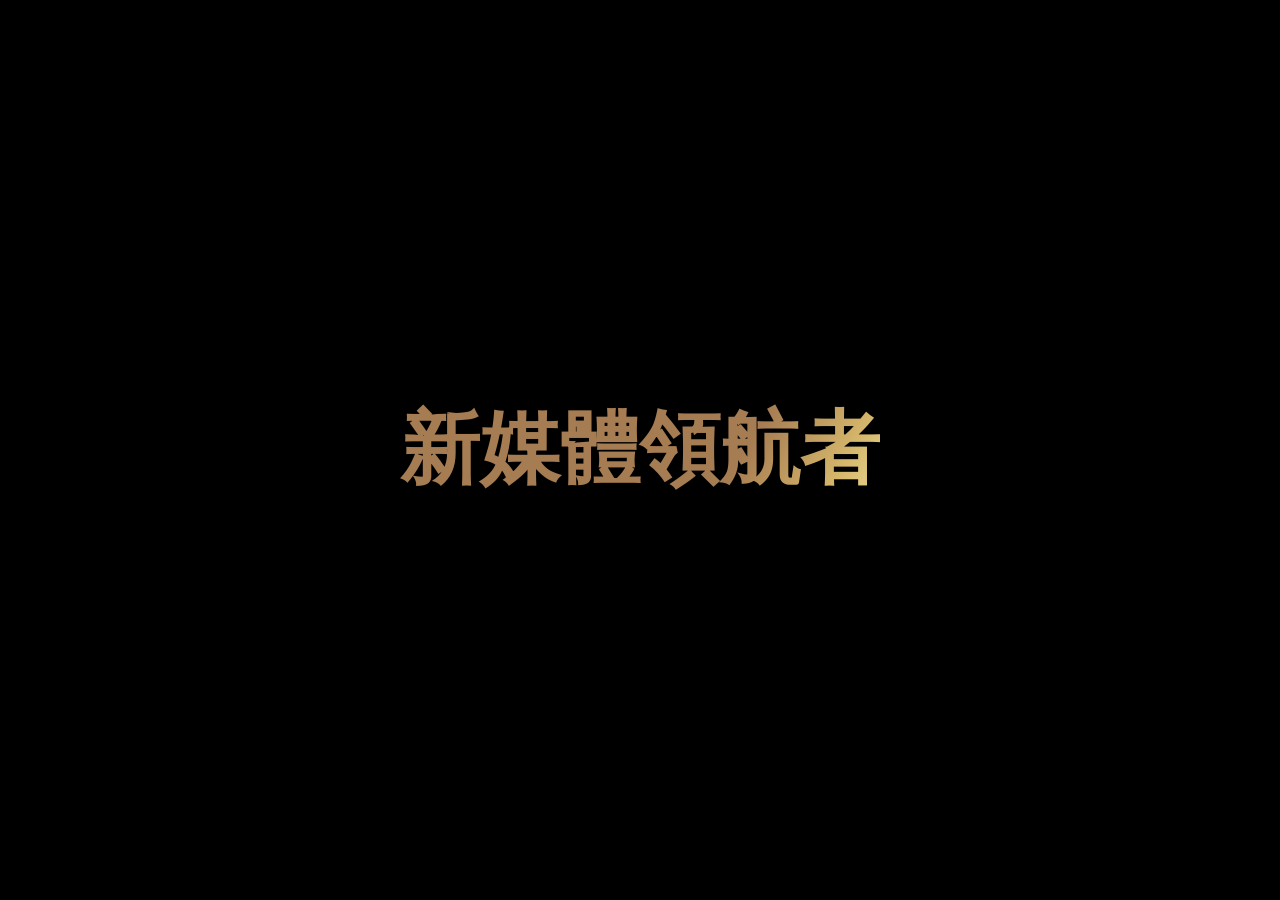
<file: test-animation.html>
<!DOCTYPE html>
<html lang="zh-TW">
<head>
    <meta charset="UTF-8">
    <meta name="viewport" content="width=device-width, initial-scale=1.0">
    <title>動畫測試</title>
    <style>
        :root {
            --gold1: #f7e7a7;
            --bronze: #a67c52;
        }
        
        body {
            background: #000;
            display: flex;
            align-items: center;
            justify-content: center;
            min-height: 100vh;
            margin: 0;
            font-family: Arial, sans-serif;
        }
        
        .test-text {
            font-size: 80px;
            font-weight: bold;
            background: linear-gradient(
                120deg,
                #a67c52 0%,
                #a67c52 25%,
                #d4b56a 32%,
                #f7e7a7 38%,
                rgba(255, 255, 255, 0.2) 42%,
                #ffffff 46%,
                #ffffff 54%,
                rgba(255, 255, 255, 0.2) 58%,
                #f7e7a7 62%,
                #d4b56a 68%,
                #a67c52 75%,
                #a67c52 100%
            );
            background-size: 300% 100%;
            background-repeat: no-repeat;
            -webkit-background-clip: text;
            background-clip: text;
            color: transparent;
            animation: shine-test 3s linear infinite;
            will-change: background-position;
        }
        
        @keyframes shine-test {
            0% {
                background-position: 200% 50%;
            }
            100% {
                background-position: -200% 50%;
            }
        }
    </style>
</head>
<body>
    <div class="test-text">新媒體領航者</div>
    <script>
        // 檢查動畫是否執行
        const testEl = document.querySelector('.test-text');
        const style = window.getComputedStyle(testEl);
        console.log('動畫名稱:', style.animationName);
        console.log('動畫持續時間:', style.animationDuration);
        console.log('動畫狀態:', style.animationPlayState);
    </script>
</body>
</html>
</file>
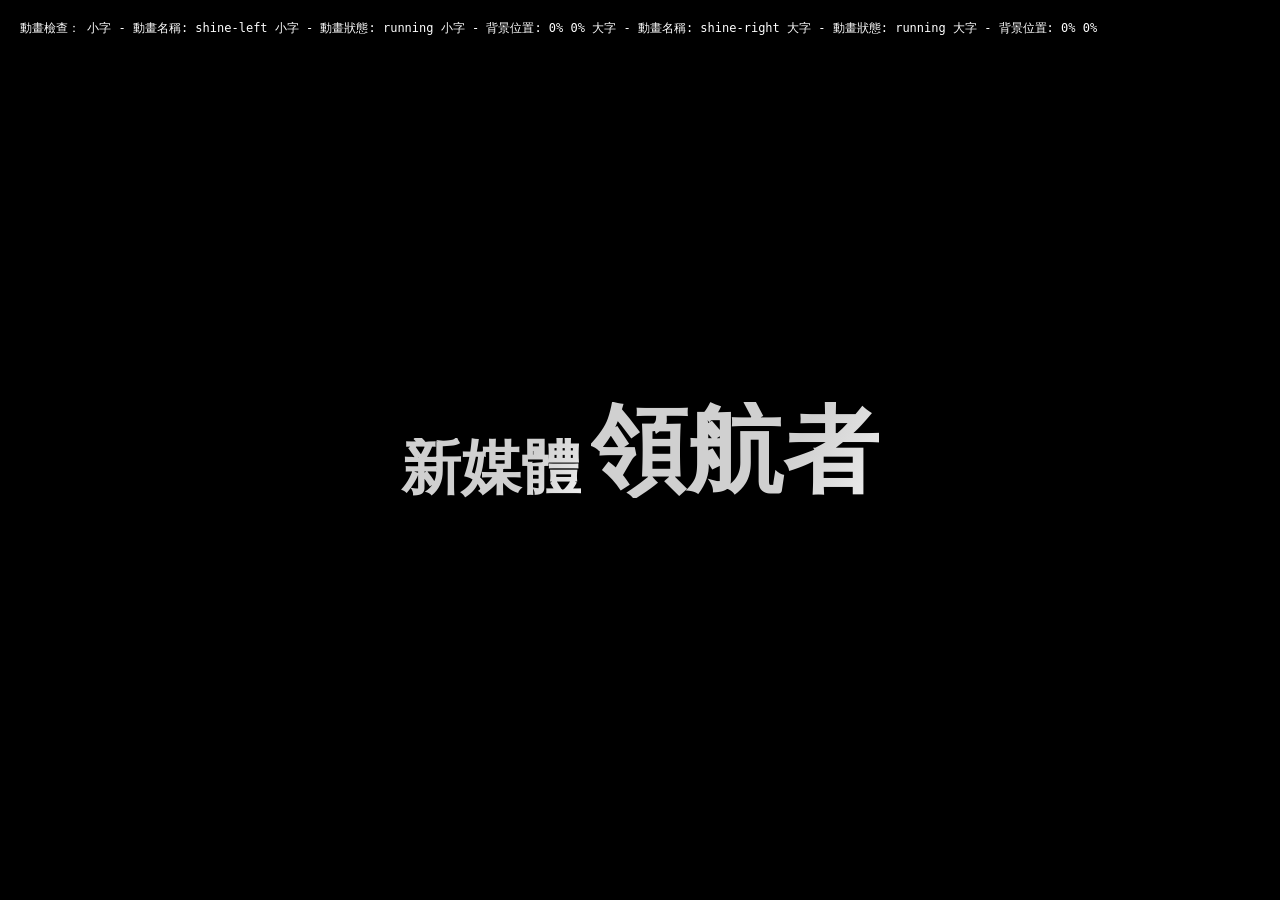
<file: test-shiny-debug.html>
<!DOCTYPE html>
<html lang="zh-TW">
<head>
    <meta charset="UTF-8">
    <meta name="viewport" content="width=device-width, initial-scale=1.0">
    <title>Shiny 動畫調試</title>
    <style>
        :root {
            --hero-small-size: 60px;
            --hero-big-size: 96px;
            --hero-anim: 2s;
        }
        
        body {
            background: #000;
            display: flex;
            align-items: center;
            justify-content: center;
            min-height: 100vh;
            margin: 0;
            font-family: Arial, sans-serif;
        }
        
        .title {
            display: flex;
            align-items: flex-end;
            justify-content: center;
            gap: 10px;
            line-height: 1;
        }
        
        .title .small, .title .big {
            font-family: Arial, sans-serif;
        }
        
        .title .small.shiny-text {
            font-size: var(--hero-small-size);
        }
        
        .title .big.shiny-text {
            font-size: var(--hero-big-size);
            transform: translateY(12px);
        }
        
        /* 完全複製主頁面的 shiny-text 樣式 */
        .title .shiny-text {
            position: relative;
            display: inline-block;
            background: linear-gradient(
                120deg,
                #d0d0d0 0%,
                #d0d0d0 25%,
                #e0e0e0 32%,
                #f0f0f0 38%,
                rgba(255, 255, 255, 0.3) 42%,
                #ffffff 46%,
                #ffffff 54%,
                rgba(255, 255, 255, 0.3) 58%,
                #f0f0f0 62%,
                #e0e0e0 68%,
                #d0d0d0 75%,
                #d0d0d0 100%
            ) !important;
            background-size: 300% 100% !important;
            background-repeat: no-repeat !important;
            -webkit-background-clip: text !important;
            background-clip: text !important;
            color: transparent !important;
            animation: shine-left 3s linear infinite !important;
            will-change: background-position !important;
            animation-play-state: running !important;
        }
        
        .title .small.shiny-text {
            animation: shine-left 3s linear infinite !important;
            animation-play-state: running !important;
        }
        
        .title .big.shiny-text {
            animation: shine-right 3s linear infinite 1.5s !important;
            animation-play-state: running !important;
        }
        
        @keyframes shine-left {
            0% {
                background-position: 200% 50%;
            }
            100% {
                background-position: -200% 50%;
            }
        }
        
        @keyframes shine-right {
            0% {
                background-position: 200% 50%;
            }
            100% {
                background-position: -200% 50%;
            }
        }
        
        /* 模擬 reveal 機制 */
        .hero .title .small.shiny-text, .hero .title .big.shiny-text {
            opacity: 1; /* 改成可見，方便測試 */
            transform: translateY(0) scale(1);
            animation: shine-left 3s linear infinite !important;
            animation-play-state: running !important;
        }
        
        .hero .title .big.shiny-text {
            animation: shine-right 3s linear infinite 1.5s !important;
            animation-play-state: running !important;
        }
        
        .debug-info {
            position: fixed;
            top: 10px;
            left: 10px;
            background: rgba(0,0,0,0.8);
            color: #fff;
            padding: 10px;
            font-size: 12px;
            font-family: monospace;
        }
    </style>
</head>
<body>
    <div class="debug-info" id="debug"></div>
    
    <section class="hero">
        <h1 class="title">
            <span class="small shiny-text" data-text="新媒體">新媒體</span>
            <span class="big shiny-text" data-text="領航者">領航者</span>
        </h1>
    </section>
    
    <script>
        // 檢查動畫狀態
        function checkAnimation() {
            const small = document.querySelector('.small.shiny-text');
            const big = document.querySelector('.big.shiny-text');
            const debug = document.getElementById('debug');
            
            if (small && big) {
                const smallStyle = window.getComputedStyle(small);
                const bigStyle = window.getComputedStyle(big);
                
                const info = `
動畫檢查：
小字 - 動畫名稱: ${smallStyle.animationName}
小字 - 動畫狀態: ${smallStyle.animationPlayState}
小字 - 背景位置: ${smallStyle.backgroundPosition}
大字 - 動畫名稱: ${bigStyle.animationName}
大字 - 動畫狀態: ${bigStyle.animationPlayState}
大字 - 背景位置: ${bigStyle.backgroundPosition}
                `;
                debug.textContent = info;
            }
        }
        
        checkAnimation();
        setInterval(checkAnimation, 1000);
    </script>
</body>
</html>
</file>
